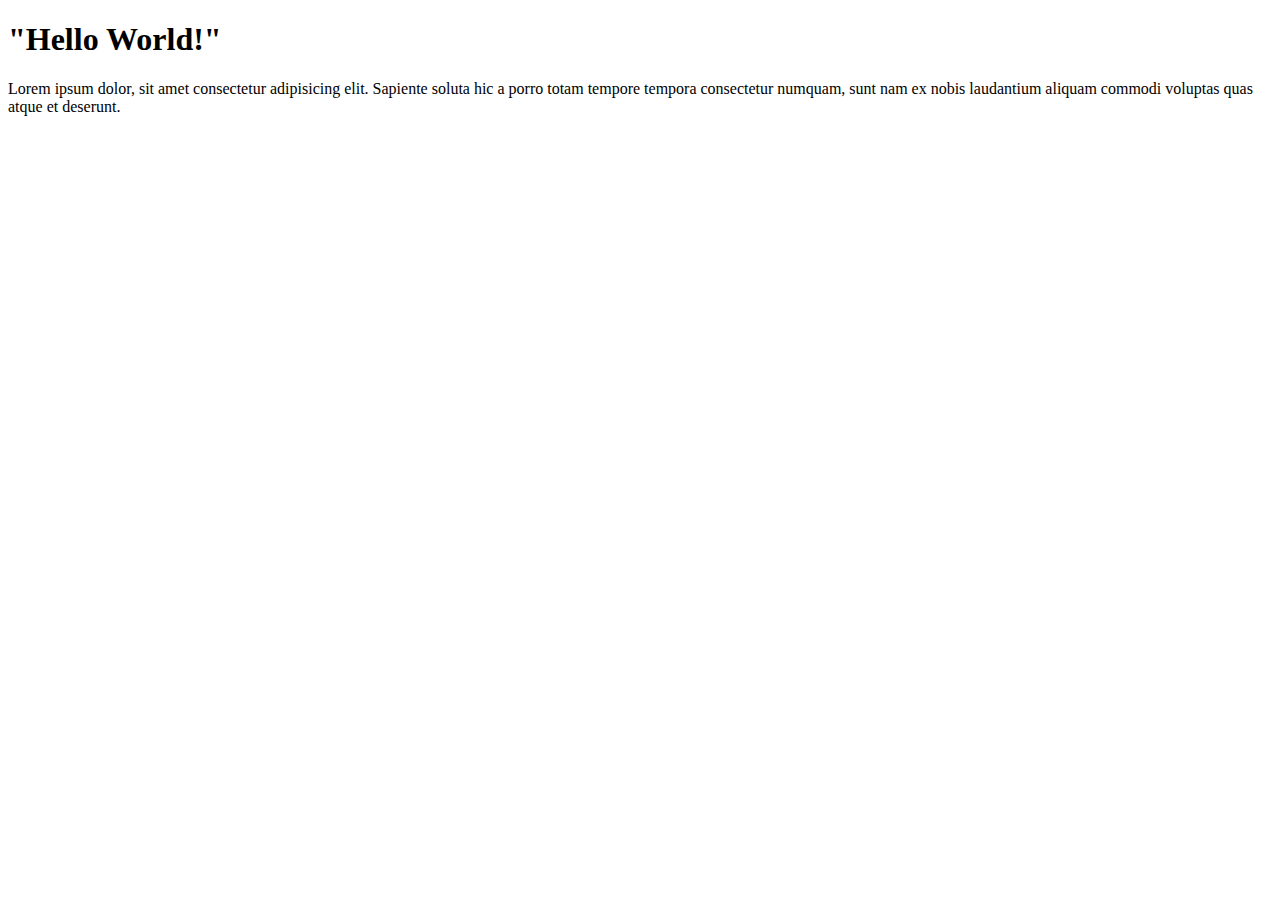
<file: block-BHaaac/index.html>
<!DOCTYPE html>
<html lang="en">
    <head>
        <meta charset="UTF-8">
        <title>
            first page
        </title>
    </head>
    <body>
        <h1>
            "Hello World!"
        </h1>
        <p>
            Lorem ipsum dolor, sit amet consectetur adipisicing elit. Sapiente soluta hic a porro totam tempore tempora consectetur numquam, sunt nam ex nobis laudantium aliquam commodi voluptas quas atque et deserunt.
        </p>
    </body>
</html>
</file>
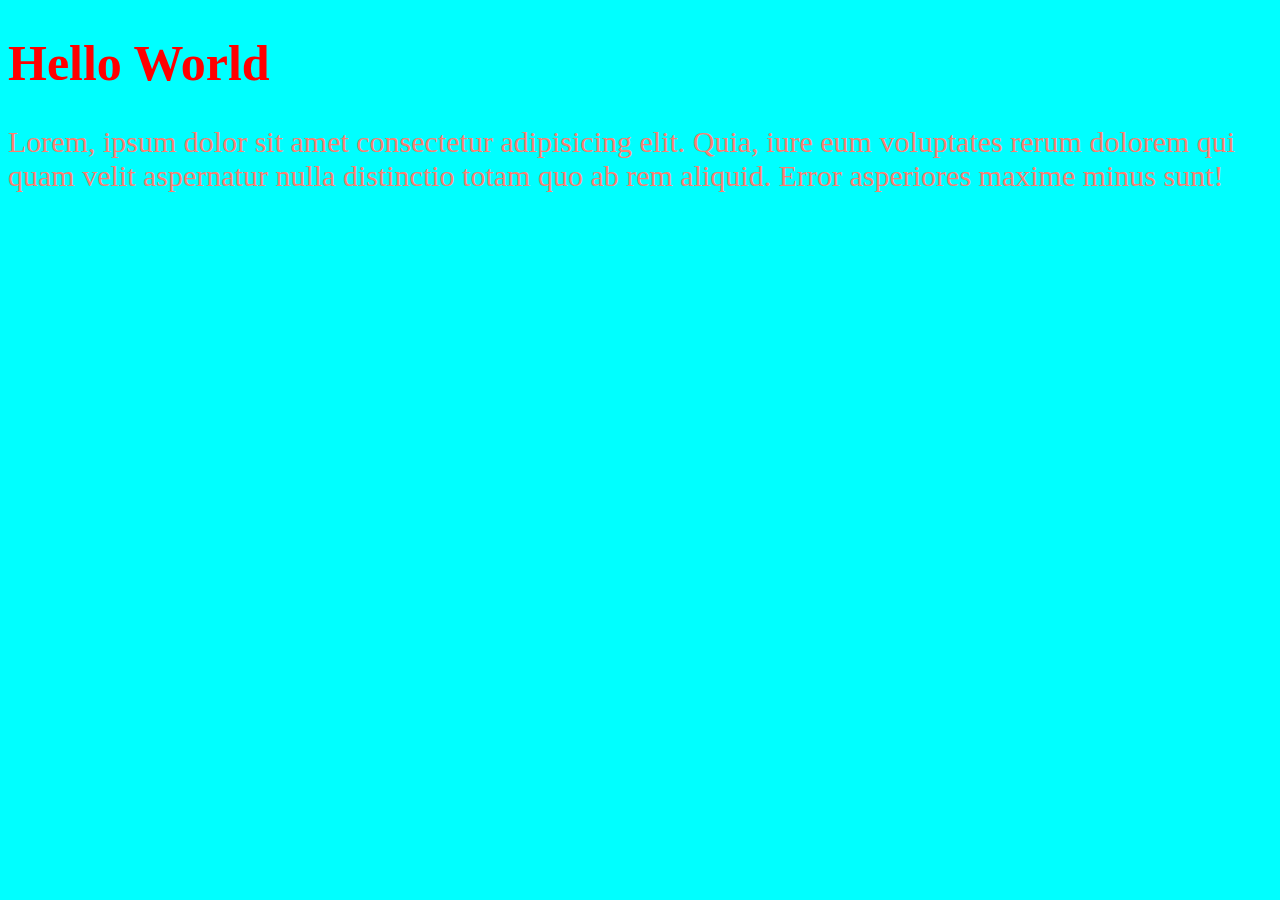
<file: block-BHaaaf/index.html>
<!DOCTYPE html>
<html lang="en">
  <head>
    <meta charset="UTF-8">
    <title>
      style webpage
    </title>
    <link rel="stylesheet" href="style.css">
  </head>
  <body>
    <h1 class="color">
      Hello World
    </h1>
    <p id="para">
      Lorem, ipsum dolor sit amet consectetur adipisicing elit. Quia, iure eum voluptates rerum dolorem qui quam velit aspernatur nulla distinctio totam quo ab rem aliquid. Error asperiores maxime minus sunt!
    </p>
  </body>
</html>
</file>
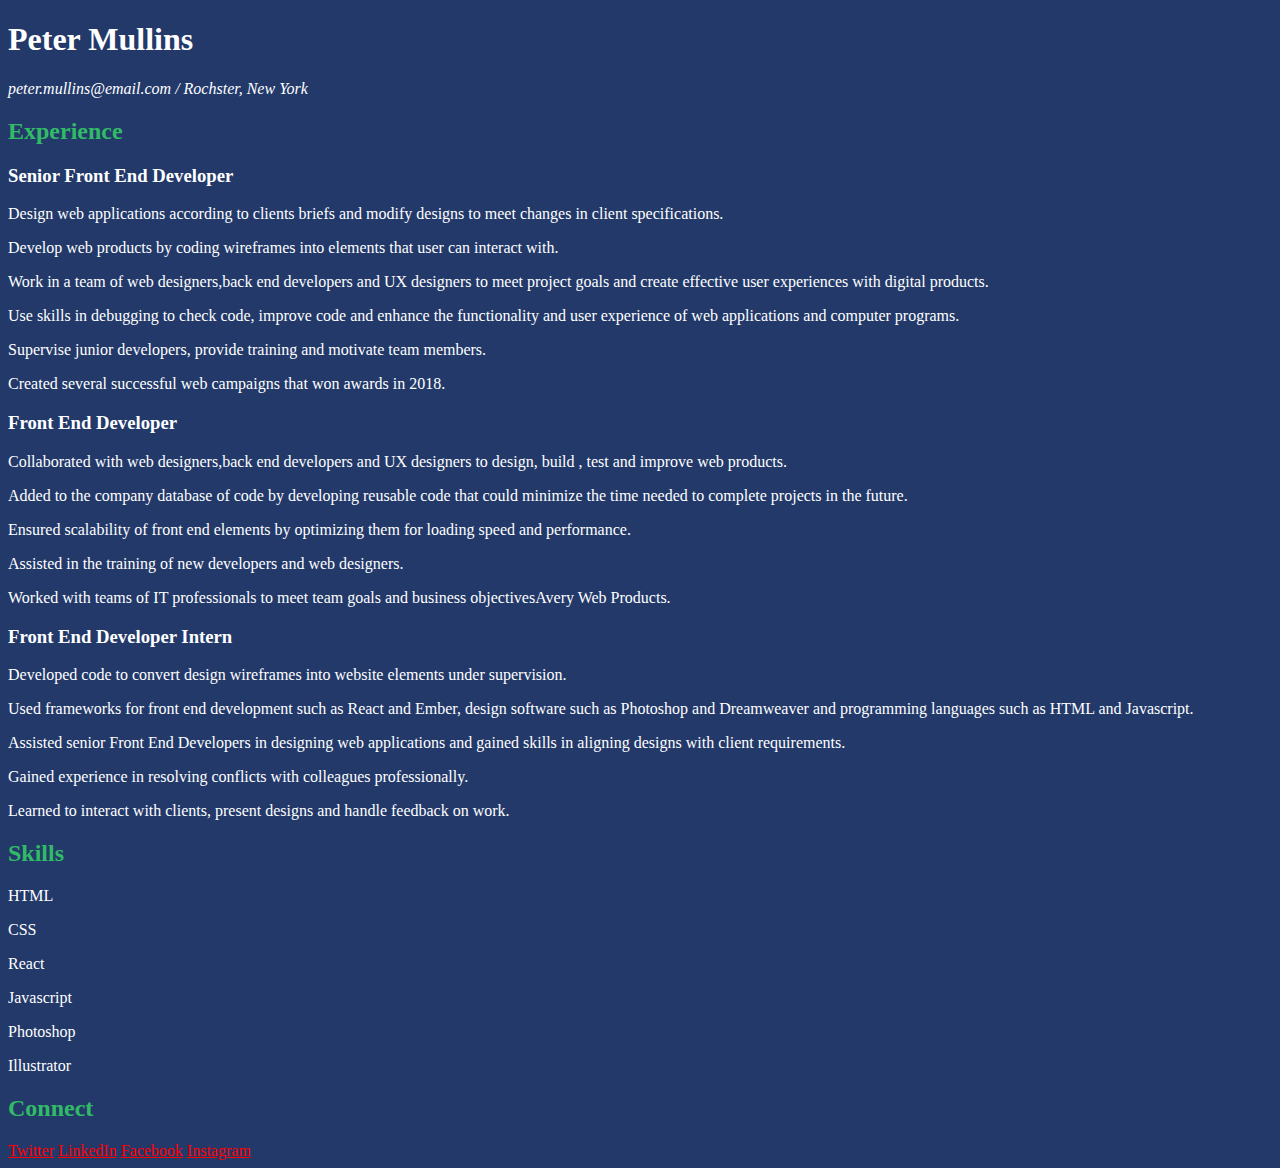
<file: block-BHaaag/index.html>
<!DOCTYPE html>
<html lang="en">
  <head>
    <title>
      Web Resume
    </title>
    <link rel="stylesheet" href="style.css">
  </head>
  <body>
    <header>
    <h1>
      Peter Mullins
    </h1>
    
      <address>
      peter.mullins@email.com / Rochster, New York</address>
    </header>
    <section>
    <h2 class="Heading">
        Experience
    </h2>
    <h3>
      Senior Front End Developer
    </h3>
    <p>
      Design web applications according to clients briefs and modify designs to meet changes in client specifications.
    </p>
    <p>
      Develop web products by coding wireframes into elements that user can interact with.
    </p>
    <p>
      Work in a team of web designers,back end developers and UX designers to meet project goals and create effective user experiences with digital products.
    </p>
    <p>
      Use skills in debugging to check code, improve code and enhance the functionality and user experience of web applications and computer programs.
    </p>
    <p>
      Supervise junior developers, provide training and motivate team members.
    </p>
    <p>
      Created several successful web campaigns that won awards in 2018.
    </p>
    <h3>
      Front End Developer
    </h3>
    <p>
      Collaborated with web designers,back end developers and UX designers to design, build , test and improve web products.
    </p>
    <p>
      Added to the company database of code by developing reusable code that could minimize the time needed to complete projects in the future.
    </p>
    <p>
      Ensured scalability of front end elements by optimizing them for loading speed and performance.
    </p>
    <p>
      Assisted in the training of new developers and web designers.
    </p>
    <p>
      Worked with teams of IT professionals to meet team goals and business objectivesAvery Web Products.
    </p>
    <h3>
      Front End Developer Intern
    </h3>
    <p>
      Developed code to convert design wireframes into website elements under supervision.
    </p>
    <p>
      Used frameworks for front end development such as React and Ember, design software such as Photoshop and Dreamweaver and programming languages such as HTML and Javascript.
    </p>
    <p>
      Assisted senior Front End Developers in designing web applications and gained skills in aligning designs with client requirements.
    </p>
    <p>
      Gained experience in resolving conflicts with colleagues professionally.
    </p>
    <p>
      Learned to interact with clients, present designs and handle feedback on work.
    </p>
    </section>
    <section>
      <h2 class="Heading">
        Skills
      </h2>
      <p>
        HTML
      </p>
      <p>
        CSS
      </p>
      <p>
       React
      </p>
      <p>
      Javascript
      </p>
      <p>
        Photoshop
      </p>
      <p>
        Illustrator
      </p>
    </section>
    <footer>
      <h2 class="Heading">
        Connect
      </h2>
      <a href="#">Twitter</a>
      <a href="#">LinkedIn</a>
      <a href="#">Facebook</a>
      <a href="#">Instagram</a>
    </footer>
  </body>
</html>
</file>
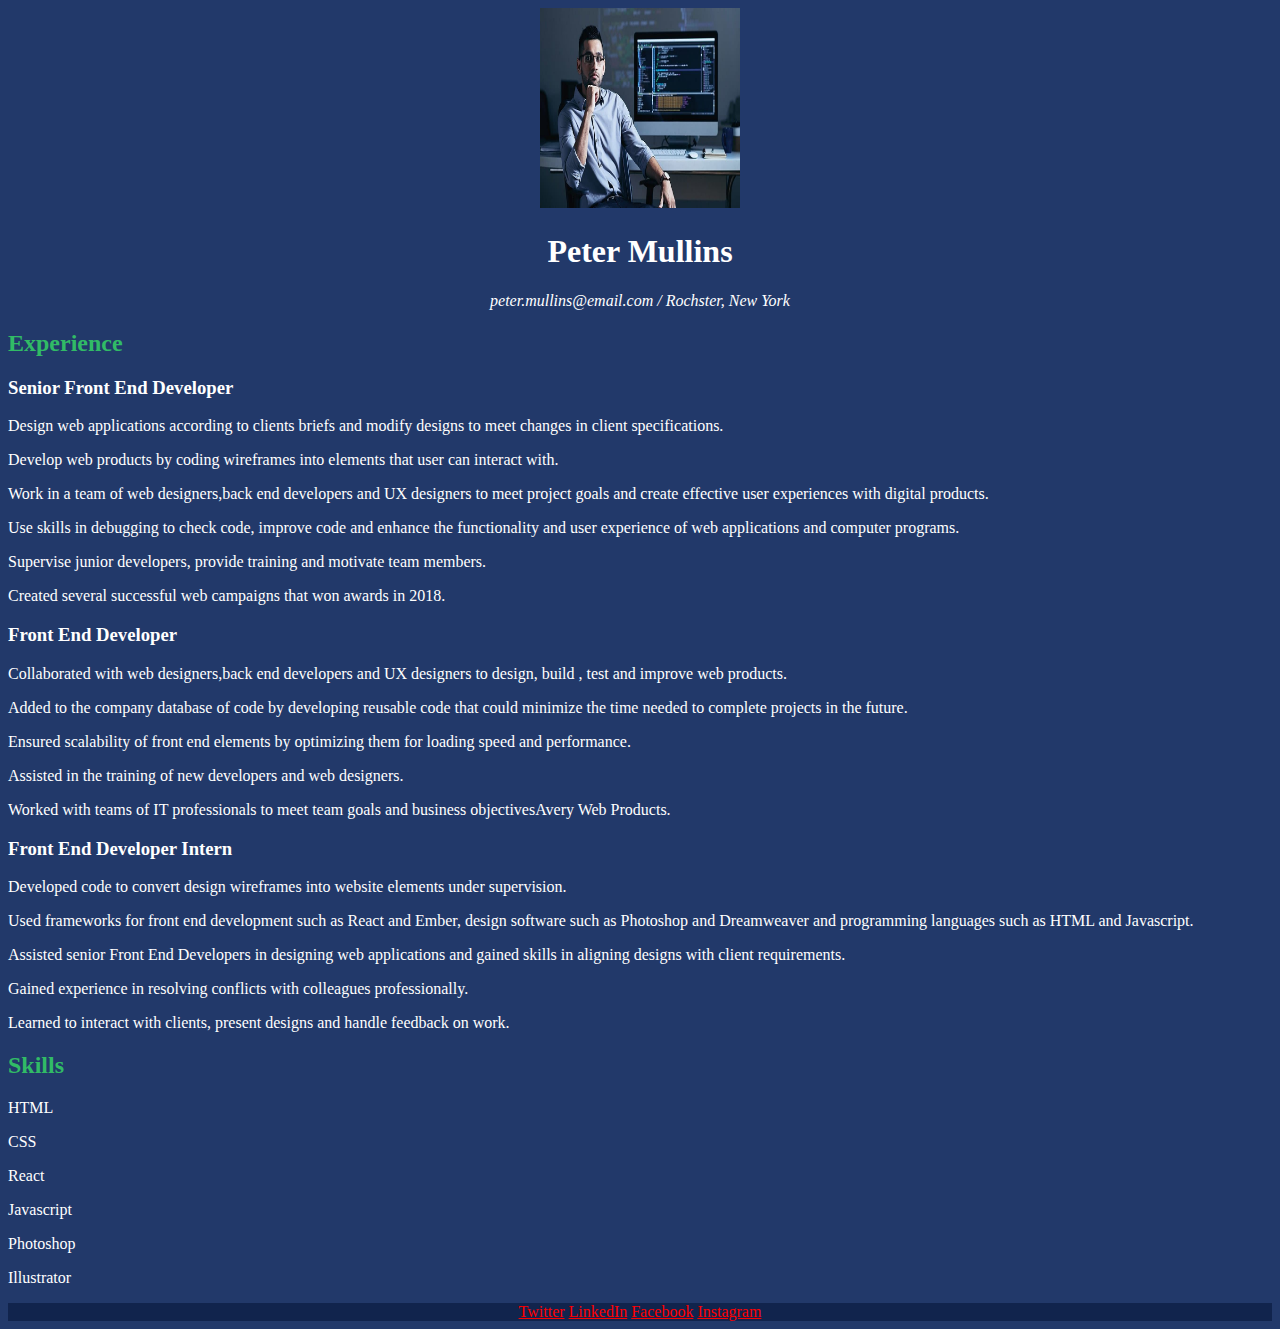
<file: block-BHaaai/index.html>
<!DOCTYPE html>
<html lang="en">
  <head>
    <title>
      Web Resume with img
    </title>
    <link rel="stylesheet" href="style.css">
  </head>
  <body>
    <header class="image">
      <img src="tester.jpg" alt="peter" width="200" height="200">
    <h1>
      Peter Mullins
    </h1>
    <address>
      peter.mullins@email.com / Rochster, New York</address>
    </header>
    <section>
    <h2 class="Heading">
        Experience
    </h2>
    <h3>
      Senior Front End Developer
    </h3>
    <p>
      Design web applications according to clients briefs and modify designs to meet changes in client specifications.
    </p>
    <p>
      Develop web products by coding wireframes into elements that user can interact with.
    </p>
    <p>
      Work in a team of web designers,back end developers and UX designers to meet project goals and create effective user experiences with digital products.
    </p>
    <p>
      Use skills in debugging to check code, improve code and enhance the functionality and user experience of web applications and computer programs.
    </p>
    <p>
      Supervise junior developers, provide training and motivate team members.
    </p>
    <p>
      Created several successful web campaigns that won awards in 2018.
    </p>
    <h3>
      Front End Developer
    </h3>
    <p>
      Collaborated with web designers,back end developers and UX designers to design, build , test and improve web products.
    </p>
    <p>
      Added to the company database of code by developing reusable code that could minimize the time needed to complete projects in the future.
    </p>
    <p>
      Ensured scalability of front end elements by optimizing them for loading speed and performance.
    </p>
    <p>
      Assisted in the training of new developers and web designers.
    </p>
    <p>
      Worked with teams of IT professionals to meet team goals and business objectivesAvery Web Products.
    </p>
    <h3>
      Front End Developer Intern
    </h3>
    <p>
      Developed code to convert design wireframes into website elements under supervision.
    </p>
    <p>
      Used frameworks for front end development such as React and Ember, design software such as Photoshop and Dreamweaver and programming languages such as HTML and Javascript.
    </p>
    <p>
      Assisted senior Front End Developers in designing web applications and gained skills in aligning designs with client requirements.
    </p>
    <p>
      Gained experience in resolving conflicts with colleagues professionally.
    </p>
    <p>
      Learned to interact with clients, present designs and handle feedback on work.
    </p>
    </section>
    <section>
      <h2 class="Heading">
        Skills
      </h2>
      <p>
        HTML
      </p>
      <p>
        CSS
      </p>
      <p>
       React
      </p>
      <p>
      Javascript
      </p>
      <p>
        Photoshop
      </p>
      <p>
        Illustrator
      </p>
    </section>
    <footer class="block">
      <a href="#">Twitter</a>
      <a href="#">LinkedIn</a>
      <a href="#">Facebook</a>
      <a href="#">Instagram</a>
    </footer>
  </body>
</html>
</file>
<file: block-BHaaaf/style.css>
.color{
    color: red;
    font-size: 50px;
}
#para{
    color: salmon;
    font-size: 30px;
}
body{
    background-color: aqua;
}
</file>
<file: block-BHaaag/style.css>
body{
    background-color: #22396a;
    color: white;
}
.Heading{
    color: #31bb66;
}
a {
    color: red;
}
</file>
<file: block-BHaaai/style.css>
body{
    background-color: #22396a;
    color: white;
}
.Heading{
    color: #31bb66;
}
a {
    color: red;
}
.image{
    text-align: center;
}
.block{
    background-color:#11244d;
    text-align: center;
}
</file>
